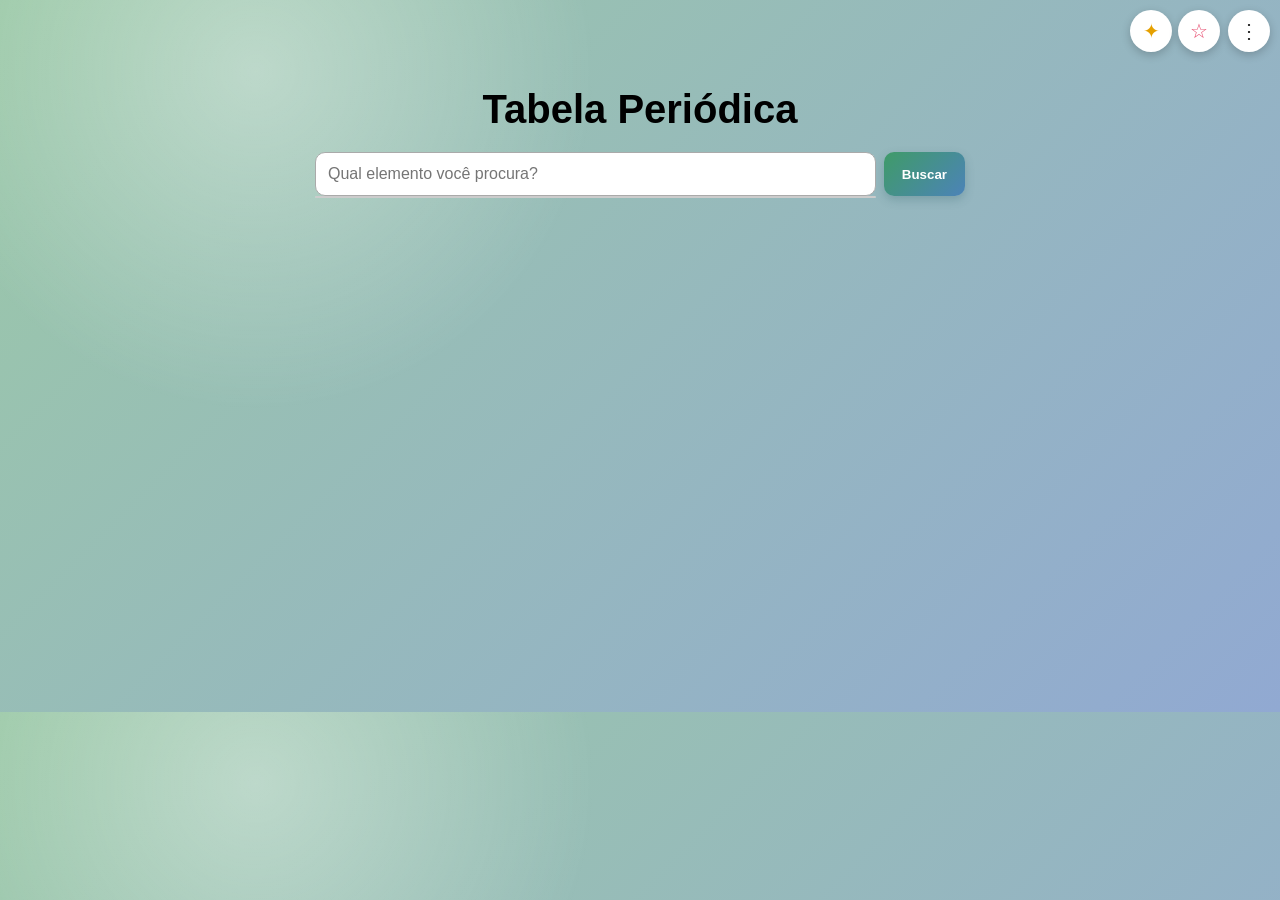
<file: index.html>
<!DOCTYPE html>
<html lang="pt-BR">

<head>
  <meta charset="UTF-8" />
  <meta name="viewport" content="width=device-width, initial-scale=1.0" />

  <title>Tabela Periódica</title>

  <link rel="stylesheet" href="style.css" />
</head>

<body>

  <!-- ESTRELAS DO MODO ESCURO -->
  <div class="estrelas"></div>

  <!-- TÍTULO -->
  <h1>Tabela Periódica</h1>

  <div class="linha"></div>

  <!-- PESQUISA E VISUALIZAÇÃO -->
  <div class="busca-resultado">

    <!-- ÁREA DE PESQUISA -->
    <div class="area-pesquisa">

      <div class="input-wrapper">

        <input
          type="text"
          id="busca"
          placeholder="Qual elemento você procura?"
          autocomplete="off"
        />

        <div
          id="sugestoes"
          class="sugestoes">
        </div>

      </div>

      <button onclick="buscarElemento()">
        Buscar
      </button>

    </div>

    <!-- VISUALIZAÇÃO DO ELEMENTO -->
    <div class="visualizacao-elemento">

      <!-- INFORMAÇÕES PRINCIPAIS À ESQUERDA -->
      <div id="resultado"></div>

      <!-- MODELO DO ÁTOMO -->
      <div id="atomo"></div>

    </div>

  </div>

  <!-- MENU DE CONFIGURAÇÕES -->
  <div class="menu-container">

    <button id="menu-btn">
      ⋮
    </button>

    <div id="menu" class="hidden">

      <label class="dark-toggle">

        <span class="toggle-text">
          Modo escuro
        </span>

        <input
          type="checkbox"
          id="darkToggle"
        />

        <span class="toggle-slider">

          <span class="toggle-circle">

            <span class="sol">☀️</span>
            <span class="lua">🌙</span>

          </span>

        </span>

      </label>

    </div>

  </div>

  <!-- BOTÕES SUPERIORES -->
  <div class="botoes-superiores">

    <!-- CURIOSIDADES -->
    <button
      id="curiosidade-btn"
      class="botao-superior"
      aria-label="Curiosidade química"
      title="Curiosidade química"
    >

      <span class="icone-curiosidade">
        ✦
      </span>

    </button>

    <!-- FAVORITOS -->
    <button
      id="favoritos-btn"
      class="botao-superior"
      aria-label="Favoritos"
      title="Favoritos"
    >

      <span class="icone-favoritos">
        ☆
      </span>

    </button>

  </div>

  <!-- PAINEL DE CURIOSIDADES -->
  <div
    id="painel-curiosidade"
    class="painel-superior hidden"
  >

    <h3>✨ Curiosidade química</h3>

    <p id="texto-curiosidade"></p>

    <button id="outra-curiosidade">
      Outra curiosidade
    </button>

  </div>

  <!-- PAINEL DE FAVORITOS -->
  <div
    id="painel-favoritos"
    class="painel-superior hidden"
  >

    <h3>☆ Meus favoritos</h3>

    <p id="aviso-favoritos">
      Pesquise um elemento e salve-o nos favoritos.
    </p>

    <button
      id="salvar-atual"
      class="salvar-atual"
    >
      ☆ Salvar elemento atual
    </button>

    <div id="lista-favoritos"></div>

  </div>

  <!-- ================================================= -->
  <!-- JANELA DE MAIS DETALHES -->
  <!-- ================================================= -->

  <div
    id="modal-detalhes"
    class="detalhes-modal hidden"
  >

    <div class="detalhes-conteudo">

      <!-- BOTÃO FECHAR -->
      <button
        id="fechar-detalhes"
        class="fechar-detalhes"
        aria-label="Fechar detalhes"
        title="Fechar"
      >
        ✕
      </button>

      <!-- NOME DO ELEMENTO -->
      <h2 id="detalhe-nome">
        Elemento
      </h2>

      <!-- SÍMBOLO QUÍMICO -->
      <div
        class="detalhe-simbolo"
        id="detalhe-simbolo"
      >
        --
      </div>

      <!-- INFORMAÇÕES PRINCIPAIS -->
      <div class="detalhes-grade">

        <div class="detalhe-card">

          <span>
            Número atômico
          </span>

          <strong id="detalhe-numero">
            --
          </strong>

        </div>

        <div class="detalhe-card">

          <span>
            Massa atômica
          </span>

          <strong id="detalhe-massa">
            --
          </strong>

        </div>

        <div class="detalhe-card">

          <span>
            Prótons
          </span>

          <strong id="detalhe-protons">
            --
          </strong>

        </div>

        <div class="detalhe-card">

          <span>
             Classificação
            </span>

           <strong id="detalhe-eletrons">
              --
            </strong>

        </div>

      </div>

      <!-- ESPAÇO PARA FUTURAS INFORMAÇÕES -->
      <div class="detalhes-futuro">

        <h3>
          Outras informações
        </h3>

        <p>
          Novas informações químicas serão adicionadas aqui.
        </p>

      </div>

    </div>

  </div>

  <!-- JAVASCRIPT -->
  <script src="dados-elementos.js"></script>
  <script src="script.js"></script>

</body>
</html>
</file>
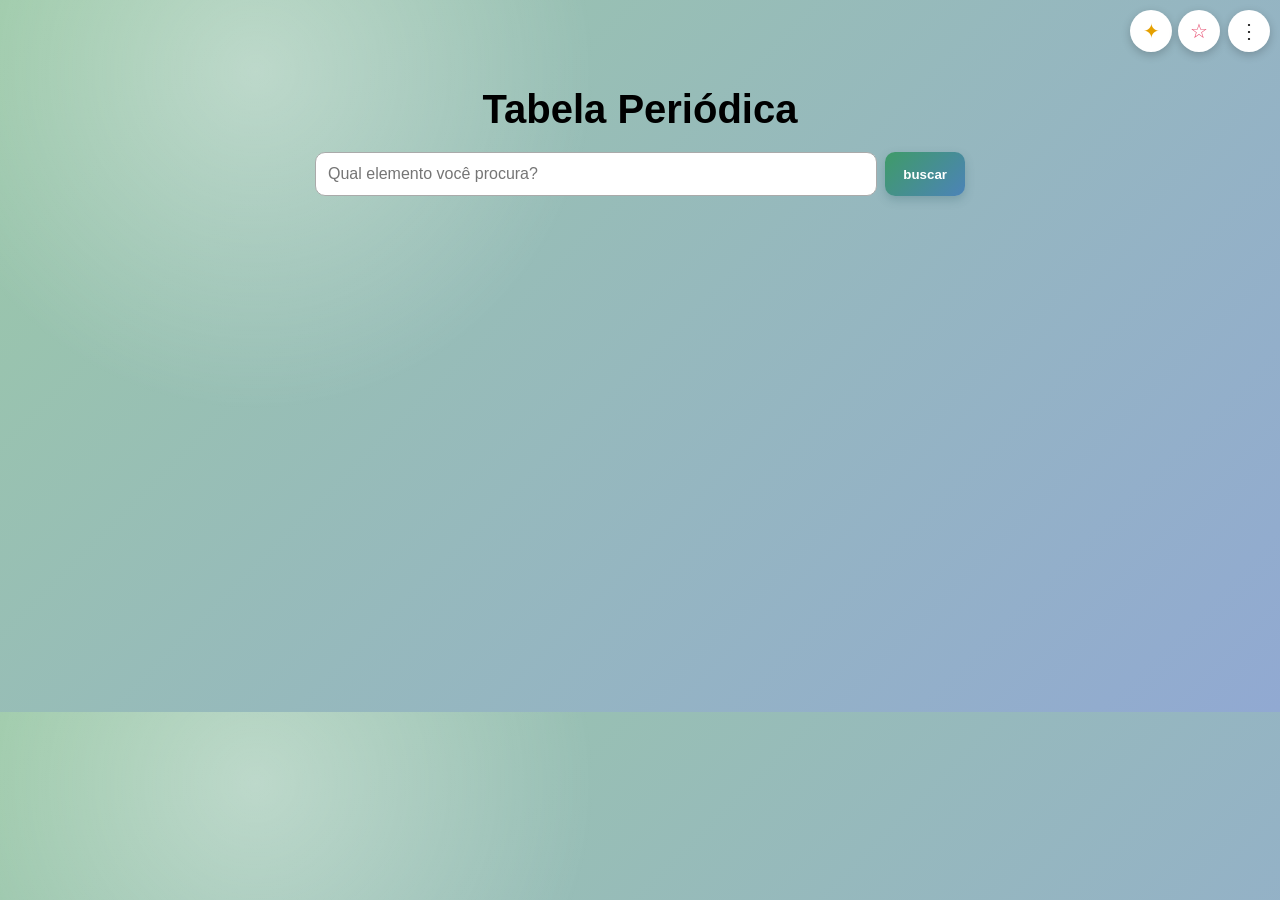
<file: Tabela Periódica/index.html>
<!DOCTYPE html>
<html lang="pt-BR">
<head>
  <meta charset="UTF-8" />
  <title>Tabela Peiódica</title>
  <link rel="stylesheet" href="style.css"/>
</head>
<body>

<div class="estrelas"></div>
  <h1>Tabela Periódica</h1>

<div class="linha"></div>

  <div class="busca-resultado">

  <div class="area-pesquisa">

    <div class="input-wrapper">
      <input
        type="text"
        id="busca"
        placeholder="Qual elemento você procura?"
      >

      <div id="sugestoes" class="sugestoes"></div>
    </div>

    <button onclick="buscarElemento()">buscar</button>

  </div>

  <div id="resultado"></div>

</div>


<div class="menu-container">
  <button id="menu-btn">⋮</button>

  <div id="menu" class="hidden">
    <label class="dark-toggle">

      <span class="toggle-text">
        Modo escuro
      </span>

      <input type="checkbox" id="darkToggle">

      <span class="toggle-slider">
        <span class="toggle-circle">
          <span class="sol">☀️</span>
          <span class="lua">🌙</span>
        </span>
      </span>

    </label>
  </div>
</div>


<!-- NOVOS BOTÕES -->
<div class="botoes-superiores">

  <button
    id="curiosidade-btn"
    class="botao-superior"
    aria-label="Curiosidade química"
    title="Curiosidade química"
  >
    <span class="icone-curiosidade">✦</span>
  </button>

  <button
    id="favoritos-btn"
    class="botao-superior"
    aria-label="Favoritos"
    title="Favoritos"
  >
    <span class="icone-favoritos">☆</span>
  </button>

</div>


<!-- PAINEL DE CURIOSIDADES -->
<div id="painel-curiosidade" class="painel-superior hidden">

  <h3>✨ Curiosidade química</h3>

  <p id="texto-curiosidade"></p>

  <button id="outra-curiosidade">
    Outra curiosidade
  </button>

</div>


<!-- PAINEL DE FAVORITOS -->
<div id="painel-favoritos" class="painel-superior hidden">

  <h3>☆ Meus favoritos</h3>

  <p id="aviso-favoritos">
    Pesquise um elemento e salve-o nos favoritos.
  </p>

  <button id="salvar-atual" class="salvar-atual">
    ☆ Salvar elemento atual
  </button>

  <div id="lista-favoritos"></div>

</div>


<div id="atomo"></div>

<script src="script.js"></script>

</body>
</html>
</file>
<file: style.css>
body {
  transition: background 0.5s ease, color 0.5s ease;
  font-family: arial;
  text-align: center;

  background:
    radial-gradient(
      circle at 20% 10%,
      rgba(255, 255, 255, 0.35),
      transparent 28%
    ),
    linear-gradient(
      135deg,
      #9bc9a7,
      #91a9d2
    );
}



input {
  padding: 10px;
  width: 200px;
}

button {
  padding: 10px;
  cursor: pointer;
}

/* 3 pontos */
.menu-container {
  position: fixed;
  top: 10px;
  right: 10px;
}

#menu-btn {
  font-size: 20px;

  width: 42px;
  height: 42px;

  padding: 0;

  border: none;
  border-radius: 50%;

  cursor: pointer;

  background: white;

  color: #333;

  box-shadow:
    0 3px 10px rgba(0, 0, 0, 0.2);

  transition:
    transform 0.3s ease,
    background 0.3s ease,
    color 0.3s ease,
    box-shadow 0.3s ease;
}


/* passar o mouse */

#menu-btn:hover {
  transform: rotate(90deg) scale(1.08);

  box-shadow:
    0 5px 15px rgba(0, 0, 0, 0.3);
}


/* clicar */

#menu-btn:active {
  transform: rotate(180deg) scale(0.92);
}


/* modo escuro */

.dark-mode #menu-btn {
  background: #1e1e1e;

  color: white;

  box-shadow:
    0 3px 12px rgba(0, 0, 0, 0.6);
}


/* hover no modo escuro */

.dark-mode #menu-btn:hover {
  background: #292929;

  box-shadow:
    0 0 15px rgba(100, 180, 255, 0.35);
}


/* menu */
#menu {
  position: absolute;

  top: 48px;
  right: 0;

  background: white;

  padding: 12px;

  border-radius: 15px;

  box-shadow:
    0 5px 20px rgba(0, 0, 0, 0.2);

  transform-origin: top right;

  animation: abrirMenu 0.25s ease;
}


@keyframes abrirMenu {

  from {
    opacity: 0;

    transform:
      scale(0.8)
      translateY(-10px);
  }

  to {
    opacity: 1;

    transform:
      scale(1)
      translateY(0);
  }

}


/* esconder menu */
.hidden {
  display: none;
}


/* =========================================================
   MODO ESCURO — FUNDO ESPACIAL
   ========================================================= */

.dark-mode {
  position: relative;

  background:
    radial-gradient(
      circle at 50% -10%,
      rgba(55, 105, 180, 0.35),
      transparent 35%
    ),
    radial-gradient(
      circle at 10% 35%,
      rgba(35, 100, 180, 0.16),
      transparent 30%
    ),
    radial-gradient(
      circle at 90% 70%,
      rgba(90, 45, 180, 0.13),
      transparent 32%
    ),
    radial-gradient(
      circle at 50% 50%,
      #111b2b 0%,
      #090f1a 45%,
      #050810 75%,
      #020307 100%
    );

  min-height: 100vh;

  color: white;

  overflow-x: hidden;
}


/* =========================================================
   NEBULOSAS
   ========================================================= */

.dark-mode::before {
  content: "";

  position: fixed;

  inset: -20%;

  pointer-events: none;

  z-index: -3;

  background:
    radial-gradient(
      ellipse at 20% 20%,
      rgba(0, 180, 255, 0.10),
      transparent 35%
    ),
    radial-gradient(
      ellipse at 80% 30%,
      rgba(120, 70, 255, 0.08),
      transparent 35%
    ),
    radial-gradient(
      ellipse at 50% 90%,
      rgba(0, 130, 255, 0.07),
      transparent 40%
    );

  filter: blur(45px);

  animation: nebulosaMover 18s ease-in-out infinite alternate;
}


@keyframes nebulosaMover {

  from {
    transform:
      scale(1)
      translate3d(-1%, -1%, 0);
  }

  to {
    transform:
      scale(1.08)
      translate3d(1%, 1%, 0);
  }

}


/* =========================================================
   RESULTADO NO MODO ESCURO
   ========================================================= */

.dark-mode #resultado {
  background: #1e1e1e;
}


/* =========================================================
   MENU
   ========================================================= */

.dark-mode #menu {
  background: #1e1e1e;
  color: white;
}

.dark-mode #menu label {
  color: white;
}

#menu input {
  margin-right: 8px;
}

.linha {
  align-items: center;
  justify-content: center;
  gap: 10px;
}

.busca-container {
  position: relative;
}

#busca {
  position: relative;
}

.input-wrapper {
  position: relative;
  display: inline-block;
}

.sugestoes {
  position: absolute;
  background: white;
  width: 100%;
  max-height: 150px;
  overflow-y: auto;
  border: 1px solid #ccc;
  border-radius: 5px;
  left: 0;
  top: 100%;
  z-index: 999;
}

.sugestoes:empty {
  display: none;
}

.sugestao-item {
  padding: 8px;
  cursor: pointer;
}

.sugestao-item:hover {
  background: #eee;
}


/* modo escuro */

.dark-mode .sugestoes {
  background: #1e1e1e;
  color: white;
  border: 1px solid #444;
}

.dark-mode .sugestao-item:hover {
  background: #333;
}

#atomo {
  position: relative;
  width: 400px;
  height: 400px;
  margin: 30px auto;

  top: -110px;

  animation: surgirAtomo 0.6s ease;
}


/* =========================================================
   NÚCLEO
   ========================================================= */

.nucleo {
  position: absolute;

  width: 40px;
  height: 40px;

  background: red;
  border-radius: 50%;

  top: 50%;
  left: 50%;

  transform: translate(-50%, -50%);

  display: flex;
  justify-content: center;
  align-items: center;

  color: white;
  font-weight: bold;
  font-size: 14px;

  box-shadow: 
    0 0 8px rgba(255, 0, 0, 0.7),
    0 0 16px rgba(255, 0, 0, 0.4);
}


/* =========================================================
   ÓRBITA
   ========================================================= */

.orbita {
  position: absolute;
  border: 2px solid gray;
  border-radius: 50%;

  top: 50%;
  left: 50%;

  transform: translate(-50%, -50%);
}


/* tamanhos */

.orbita1 {
  width: 120px;
  height: 120px;
}

.orbita2 {
  width: 200px;
  height: 200px;
}


/* =========================================================
   ELÉTRON
   ========================================================= */

.eletron {
  width: 12px;
  height: 12px;
  background: cyan;
  border-radius: 50%;

  position: absolute;

  box-shadow: 
    0 0 6px rgba(0, 255, 255, 0.7),
    0 0 12px rgba(0, 255, 255, 0.3);
}


.orbita {
  animation-name: girar;
  animation-timing-function: linear;
  animation-iteration-count: infinite;
}


@keyframes girar {

  from {
    transform:
      translate(-50%, -50%)
      rotate(0deg);
  }

  to {
    transform:
      translate(-50%, -50%)
      rotate(360deg);
  }

}


@keyframes surgirAtomo {

  from {
    transform: scale(0);
    opacity: 0;
  }

  to {
    transform: scale(1);
    opacity: 1;
  }

}


/* =========================================================
   ESTRELAS
   ========================================================= */

.estrelas {
  position: fixed;

  top: 0;
  left: 0;

  width: 100%;
  height: 100%;

  pointer-events: none;

  opacity: 0;

  z-index: -1;

  transition: opacity 0.8s ease;

  background-image:
    radial-gradient(2px 2px at 20px 30px, white, transparent),
    radial-gradient(1px 1px at 40px 70px, white, transparent),
    radial-gradient(2px 2px at 90px 40px, white, transparent),
    radial-gradient(1px 1px at 130px 80px, white, transparent),
    radial-gradient(2px 2px at 160px 30px, white, transparent),
    radial-gradient(1px 1px at 200px 120px, white, transparent),
    radial-gradient(2px 2px at 250px 50px, white, transparent),
    radial-gradient(1px 1px at 300px 150px, white, transparent),
    radial-gradient(2px 2px at 350px 90px, white, transparent),
    radial-gradient(1px 1px at 420px 40px, white, transparent),
    radial-gradient(2px 2px at 470px 170px, white, transparent),
    radial-gradient(1px 1px at 520px 100px, white, transparent);

  background-repeat: repeat;

  background-size: 550px 220px;

  animation:
    estrelasMover 80s linear infinite,
    piscarEstrelas 5s ease-in-out infinite alternate;
}


/* =========================================================
   ESTRELAS NO MODO ESCURO
   ========================================================= */

.dark-mode .estrelas {
  opacity: 0.55;
}


/* =========================================================
   BRILHO DAS ESTRELAS
   ========================================================= */

@keyframes piscarEstrelas {

  0% {
    opacity: 0.25;
  }

  25% {
    opacity: 0.55;
  }

  50% {
    opacity: 0.35;
  }

  75% {
    opacity: 0.75;
  }

  100% {
    opacity: 0.4;
  }

}


/* =========================================================
   MOVIMENTO LENTO DAS ESTRELAS
   ========================================================= */

@keyframes estrelasMover {

  from {
    background-position:
      0 0;
  }

  to {
    background-position:
      550px 220px;
  }

}


/* =========================================================
   ÁREA DA PESQUISA
   ========================================================= */

.area-pesquisa {
  display: flex;

  align-items: center;

  justify-content: center;

  gap: 10px;

  position: relative;
}


/* =========================================================
   RESULTADO
   ========================================================= */

#resultado {
  width: 260px;

  min-height: 120px;

  padding: 20px;

  box-sizing: border-box;

  background: white;

  border-radius: 10px;

  text-align: center;

  box-shadow:
    0 4px 15px rgba(0, 0, 0, 0.15);

  visibility: hidden;

  opacity: 0;

  transform: translateX(-10px);

  transition:
    opacity 0.3s ease,
    transform 0.3s ease;

  position: relative;
  top: 90px;
  left: 80px;
}


/* Quando tiver resultado */

#resultado:not(:empty) {
  visibility: visible;

  opacity: 1;

  transform: translateX(0);
}


/* =========================================================
   TÍTULO DO ELEMENTO
   ========================================================= */

#resultado h2 {
  margin-top: 0;

  margin-bottom: 15px;

  color: #333;
}


/* =========================================================
   TEXTOS
   ========================================================= */

#resultado p {
  margin: 7px 0;

  color: #444;
}


/* =========================================================
   MODO ESCURO — RESULTADO
   ========================================================= */

.dark-mode #resultado {
  background: #1e1e1e;

  color: white;

  box-shadow:
    0 4px 20px rgba(0, 0, 0, 0.5);
}


.dark-mode #resultado h2 {
  color: white;
}


.dark-mode #resultado p {
  color: #ddd;
}


/* =========================================================
   BOTÃO DE MODO ESCURO
   ========================================================= */

/* =========================================================
   CONTROLE DO MODO ESCURO
   ========================================================= */

.dark-toggle {
  display: flex;
  align-items: center;
  justify-content: space-between;
  gap: 15px;

  min-width: 180px;

  cursor: pointer;
  user-select: none;
}


/* texto */

.toggle-text {
  font-size: 14px;
  font-weight: 600;

  color: #333;

  transition: color 0.4s ease;
}


/* esconder checkbox original */

.dark-toggle input {
  position: absolute;

  opacity: 0;

  pointer-events: none;
}


/* =========================================================
   INTERRUPTOR
   ========================================================= */

.toggle-slider {
  position: relative;

  width: 58px;
  height: 30px;

  flex-shrink: 0;

  border-radius: 30px;

  background: linear-gradient(
    135deg,
    #87ceeb,
    #5dade2
  );

  box-shadow:
    inset 0 2px 5px rgba(0, 0, 0, 0.2);

  transition:
    background 0.5s ease,
    box-shadow 0.5s ease,
    transform 0.2s ease;
}


/* =========================================================
   BOLINHA
   ========================================================= */

.toggle-circle {
  position: absolute;

  width: 24px;
  height: 24px;

  top: 3px;
  left: 3px;

  border-radius: 50%;

  background: white;

  display: flex;

  align-items: center;
  justify-content: center;

  box-shadow:
    0 2px 5px rgba(0, 0, 0, 0.3);

  overflow: hidden;

  transition:
    transform 0.45s cubic-bezier(
      0.68,
      -0.55,
      0.27,
      1.55
    );
}


/* =========================================================
   ÍCONES
   ========================================================= */

.sol,
.lua {
  position: absolute;

  width: 100%;
  height: 100%;

  display: flex;

  align-items: center;
  justify-content: center;

  font-size: 13px;

  line-height: 1;

  transition:
    opacity 0.3s ease,
    transform 0.4s ease;
}


/* sol inicialmente */

.sol {
  opacity: 1;

  transform:
    rotate(0deg)
    scale(1);
}


/* lua inicialmente escondida */

.lua {
  opacity: 0;

  transform:
    rotate(-90deg)
    scale(0.5);
}


/* =========================================================
   MODO ESCURO
   ========================================================= */

.dark-toggle input:checked + .toggle-slider {
  background: linear-gradient(
    135deg,
    #1b2735,
    #090a0f
  );

  box-shadow:
    inset 0 2px 6px rgba(0, 0, 0, 0.6),
    0 0 8px rgba(100, 180, 255, 0.3);
}


/* mover bolinha */

.dark-toggle input:checked
+ .toggle-slider
+ .toggle-circle {
  transform: translateX(28px);
}


/* =========================================================
   CORREÇÃO IMPORTANTE
   ========================================================= */

/* Como a bolinha está DENTRO do slider,
   usamos este seletor: */

.dark-toggle input:checked
+ .toggle-slider
.toggle-circle {

  transform: translateX(28px);
}


/* esconder sol */

.dark-toggle input:checked
+ .toggle-slider
.toggle-circle
.sol {

  opacity: 0;

  transform:
    rotate(90deg)
    scale(0.5);
}


/* mostrar lua */

.dark-toggle input:checked
+ .toggle-slider
.toggle-circle
.lua {

  opacity: 1;

  transform:
    rotate(0deg)
    scale(1);
}


/* =========================================================
   TEXTO NO MODO ESCURO
   ========================================================= */

.dark-mode .toggle-text {
  color: white;
}


/* =========================================================
   HOVER
   ========================================================= */

.dark-toggle:hover .toggle-slider {
  transform: scale(1.05);

  box-shadow:
    0 0 12px rgba(100, 180, 255, 0.35);
}


/* =========================================================
   CLIQUE
   ========================================================= */

.dark-toggle:active .toggle-slider {
  transform: scale(0.95);
}

/* =========================================================
   BOTÃO BUSCAR — VISUAL MODERNO
   ========================================================= */

.area-pesquisa button {
  border: none;
  border-radius: 10px;

  padding: 10px 18px;

  color: white;
  font-weight: bold;

  background: linear-gradient(
    135deg,
    #3f9b68,
    #4c83b8
  );

  box-shadow:
    0 4px 10px rgba(40, 90, 100, 0.25);

  transition:
    transform 0.2s ease,
    box-shadow 0.2s ease,
    background 0.3s ease;
}


/* passar o mouse */

.area-pesquisa button:hover {
  transform: translateY(-2px);

  background: linear-gradient(
    135deg,
    #48aa73,
    #5794ca
  );

  box-shadow:
    0 7px 16px rgba(40, 90, 100, 0.32);
}


/* clicar */

.area-pesquisa button:active {
  transform: translateY(1px) scale(0.96);

  box-shadow:
    0 2px 6px rgba(40, 90, 100, 0.25);
}



/* =========================================================
   BOTÕES REDONDOS AO LADO DOS TRÊS PONTINHOS
   ========================================================= */

.botoes-extras {
  position: fixed;
  top: 10px;
  right: 62px;

  display: flex;
  flex-direction: row;
  align-items: center;
  gap: 8px;

  z-index: 1000;
}

.botao-extra {
  width: 42px;
  height: 42px;
  min-width: 42px;
  min-height: 42px;

  padding: 0;

  display: flex;
  align-items: center;
  justify-content: center;

  border: none;
  border-radius: 50%;

  background: white;
  color: #333;

  font-size: 20px;
  cursor: pointer;

  box-shadow:
    0 3px 10px rgba(0, 0, 0, 0.2);

  transition:
    transform 0.3s ease,
    background 0.3s ease,
    color 0.3s ease,
    box-shadow 0.3s ease;
}

.botao-extra:hover {
  transform: rotate(8deg) scale(1.08);

  box-shadow:
    0 5px 15px rgba(0, 0, 0, 0.3);
}

.botao-extra:active {
  transform: scale(0.92);
}

/* Curiosidade química */
#curiosidade-btn {
  color: #e5a000;
}

#curiosidade-btn:hover {
  background: #fff7dc;

  box-shadow:
    0 0 15px rgba(255, 193, 7, 0.4);
}

/* Favoritos */
#favoritos-btn {
  color: #e74c6f;
}

#favoritos-btn:hover {
  background: #fff0f3;

  box-shadow:
    0 0 15px rgba(231, 76, 111, 0.4);
}

/* Modo escuro */
.dark-mode .botao-extra {
  background: #1e1e1e;
  box-shadow:
    0 3px 12px rgba(0, 0, 0, 0.6);
}

.dark-mode #curiosidade-btn {
  color: #ffd166;
}

.dark-mode #favoritos-btn {
  color: #ff7795;
}


/* =========================================================
   BOTÕES SUPERIORES — CURIOSIDADES E FAVORITOS
   ========================================================= */

.botoes-superiores {
  position: fixed;
  top: 10px;
  right: 62px;

  display: flex;
  align-items: center;
  gap: 8px;

  z-index: 1000;
}

.botao-superior {
  width: 42px;
  height: 42px;
  min-width: 42px;
  min-height: 42px;

  padding: 0;

  display: flex;
  align-items: center;
  justify-content: center;

  border: none;
  border-radius: 50%;

  background: white;
  color: #333;

  font-size: 20px;
  cursor: pointer;

  box-shadow: 0 3px 10px rgba(0, 0, 0, 0.2);

  transition:
    transform 0.3s ease,
    background 0.3s ease,
    box-shadow 0.3s ease;
}

.botao-superior:hover {
  transform: scale(1.08);
  box-shadow: 0 5px 15px rgba(0, 0, 0, 0.3);
}

.botao-superior:active {
  transform: scale(0.92);
}

/* Cores dos botões */

#curiosidade-btn {
  color: #e5a000;
}

#curiosidade-btn:hover {
  background: #fff7dc;
}

#favoritos-btn {
  color: #e74c6f;
}

#favoritos-btn:hover {
  background: #fff0f3;
}

/* Modo escuro */

.dark-mode .botao-superior {
  background: #1e1e1e;
  box-shadow: 0 3px 12px rgba(0, 0, 0, 0.6);
}

.dark-mode #curiosidade-btn {
  color: #ffd166;
}

.dark-mode #favoritos-btn {
  color: #ff7795;
}

/* Celulares */

@media (max-width: 480px) {
  .botoes-superiores {
    right: 58px;
    gap: 5px;
  }

  .botao-superior {
    width: 38px;
    height: 38px;
    min-width: 38px;
    min-height: 38px;
    font-size: 18px;
  }
}

.painel-superior {
  position: fixed;
  top: 65px;
  right: 10px;
  width: min(320px, calc(100vw - 40px));
  max-height: 70vh;
  overflow-y: auto;
  box-sizing: border-box;
  padding: 18px;
  border-radius: 15px;
  background: white;
  color: #333;
  box-shadow: 0 5px 20px rgba(0, 0, 0, 0.2);
  z-index: 1001;
  text-align: left;
}

.painel-superior h3 {
  margin-top: 0;
}

.painel-superior button {
  margin-top: 8px;
  border: none;
  border-radius: 8px;
  padding: 9px 12px;
  cursor: pointer;
}

.dark-mode .painel-superior {
  background: #1e1e1e;
  color: white;
}

.favorito-item {
  display: flex;
  align-items: center;
  justify-content: space-between;
  gap: 8px;
  margin-top: 8px;
}

.favorito-item button:first-child {
  flex: 1;
  text-align: left;
}


/* ==========================================
   ADAPTAÇÃO PARA CELULARES E TABLETS
   ========================================== */

/* Evita que elementos ultrapassem a tela */
* {
  box-sizing: border-box;
}

html {
  width: 100%;
  overflow-x: clip;
}

body {
  width: 100%;
  min-width: 0;
  margin: 0;
  padding: 75px 16px 20px;
  overflow-x: clip;
}

/* Título */
h1 {
  font-size: clamp(1.7rem, 6vw, 2.5rem);
  margin: 12px 0 20px;
  overflow-wrap: anywhere;
}

/* Pesquisa */
.busca-resultado {
  width: 100%;
  max-width: 650px;
  margin: 0 auto;
}

.area-pesquisa {
  width: 100%;
  gap: 8px;
}

.input-wrapper {
  flex: 1;
  min-width: 0;
}

#busca {
  width: 100%;
  min-width: 0;
  padding: 12px;
  font-size: 16px;
  border: 1px solid #aaa;
  border-radius: 10px;
}

.area-pesquisa button {
  flex-shrink: 0;
  min-height: 44px;
}

/* Sugestões */
.sugestoes {
  box-sizing: border-box;
  text-align: left;
  max-height: 220px;
}

.sugestao-item {
  padding: 12px;
}

/* Resultado: remove o posicionamento que causa
   desalinhamento em telas estreitas */
#resultado {
  position: static;
  width: 100%;
  max-width: 360px;
  min-height: 0;
  margin: 20px auto;
  padding: 18px;
  overflow-wrap: anywhere;
}

/* Átomo */
#atomo {
  width: min(100%, 400px);
  height: auto;
  aspect-ratio: 1;
  margin: 20px auto;
  top: 0;
}

/* Botões superiores */
.botoes-superiores {
  top: 10px;
  right: 60px;
  gap: 6px;
}

.botao-superior,
#menu-btn {
  width: 42px;
  height: 42px;
  min-width: 42px;
  min-height: 42px;
}

/* Painéis de curiosidades e favoritos */
.painel-superior {
  top: 62px;
  right: 8px;
  width: min(340px, calc(100vw - 16px));
  max-height: calc(100dvh - 80px);
  padding: 16px;
  overflow-y: auto;
  overscroll-behavior: contain;
}

.painel-superior button {
  min-height: 42px;
}

/* Menu */
#menu {
  max-width: calc(100vw - 20px);
}

/* ==========================================
   CELULARES
   ========================================== */

@media (max-width: 480px) {
  body {
    padding: 68px 12px 16px;
  }

  h1 {
    font-size: 1.7rem;
    margin-top: 18px;
  }

  .area-pesquisa {
    gap: 6px;
  }

  #busca {
    padding: 11px 9px;
  }

  .area-pesquisa button {
    padding: 10px 12px;
    font-size: 14px;
  }

  #resultado {
    max-width: 100%;
  }

  #atomo {
    width: min(100%, 340px);
  }

  .botoes-superiores {
    right: 58px;
    gap: 4px;
  }

  .botao-superior,
  #menu-btn {
    width: 38px;
    height: 38px;
    min-width: 38px;
    min-height: 38px;
  }

  .painel-superior {
    font-size: 15px;
  }

  .favorito-item {
    align-items: stretch;
  }

  .favorito-item button {
    min-height: 42px;
  }
}

/* Celulares muito estreitos */
@media (max-width: 350px) {
  body {
    padding-right: 8px;
    padding-left: 8px;
  }

  h1 {
    font-size: 1.45rem;
  }

  .botoes-superiores {
    right: 54px;
    gap: 2px;
  }

  .botao-superior,
  #menu-btn {
    width: 34px;
    height: 34px;
    min-width: 34px;
    min-height: 34px;
  }

  .area-pesquisa button {
    padding: 10px 8px;
  }
}

/* Respeita a preferência por menos animações */
@media (prefers-reduced-motion: reduce) {
  *,
  *::before,
  *::after {
    animation-duration: 0.01ms !important;
    animation-iteration-count: 1 !important;
    scroll-behavior: auto !important;
    transition-duration: 0.01ms !important;
  }
}


/* =====================================================
   BOTÃO MAIS DETALHES
   ===================================================== */

#mais-detalhes {

  margin-top: 15px;

  padding: 11px 18px;

  border: none;
  border-radius: 10px;

  background: linear-gradient(
    135deg,
    #3f9b68,
    #4c83b8
  );

  color: white;

  font-weight: bold;

  cursor: pointer;

  transition: 0.3s ease;

}

#mais-detalhes:hover {

  transform: translateY(-3px);

  box-shadow:
    0 5px 15px rgba(0, 0, 0, 0.2);

}


/* =====================================================
   FUNDO DA JANELA
   ===================================================== */

.detalhes-modal {

  position: fixed;

  inset: 0;

  z-index: 2000;

  display: flex;

  align-items: center;
  justify-content: center;

  padding: 20px;

  background: rgba(0, 0, 0, 0.65);

  backdrop-filter: blur(7px);

  animation: aparecerModal 0.3s ease;

}


/* =====================================================
   CONTEÚDO DA JANELA
   ===================================================== */

.detalhes-conteudo {

  position: relative;

  width: 100%;

  max-width: 750px;

  max-height: 85vh;

  overflow-y: auto;

  padding: 35px;

  border-radius: 22px;

  background: white;

  color: #333;

  box-shadow:
    0 15px 50px rgba(0, 0, 0, 0.3);

  animation: surgirDetalhes 0.35s ease;

}


/* =====================================================
   BOTÃO FECHAR
   ===================================================== */

.fechar-detalhes {

  position: absolute;

  top: 15px;
  right: 15px;

  width: 38px;
  height: 38px;

  border: none;

  border-radius: 50%;

  background: #eeeeee;

  color: #333;

  font-size: 18px;

  cursor: pointer;

  transition: 0.3s;

}

.fechar-detalhes:hover {

  background: #e74c3c;

  color: white;

  transform: rotate(90deg);

}


/* =====================================================
   NOME DO ELEMENTO
   ===================================================== */

#detalhe-nome {

  margin-top: 5px;

  margin-bottom: 15px;

  font-size: 28px;

}


/* =====================================================
   SÍMBOLO
   ===================================================== */

.detalhe-simbolo {

  width: 100px;
  height: 100px;

  margin: 15px auto 30px;

  display: flex;

  align-items: center;
  justify-content: center;

  border-radius: 20px;

  background: linear-gradient(
    135deg,
    #3f9b68,
    #4c83b8
  );

  color: white;

  font-size: 42px;

  font-weight: bold;

  box-shadow:
    0 5px 20px rgba(63, 155, 104, 0.3);

}


/* =====================================================
   GRADE DE INFORMAÇÕES
   ===================================================== */

.detalhes-grade {

  display: grid;

  grid-template-columns:
    repeat(2, minmax(0, 1fr));

  gap: 15px;

}


/* =====================================================
   CARTÕES
   ===================================================== */

.detalhe-card {

  display: flex;

  flex-direction: column;

  gap: 10px;

  padding: 20px;

  border-radius: 14px;

  background: #f1f4f8;

  text-align: left;

  transition: 0.3s ease;

}

.detalhe-card:hover {

  transform: translateY(-3px);

  box-shadow:
    0 5px 15px rgba(0, 0, 0, 0.08);

}

.detalhe-card span {

  font-size: 14px;

  color: #777;

}

.detalhe-card strong {

  font-size: 23px;

  color: #333;

}


/* =====================================================
   ESPAÇO PARA FUTURAS INFORMAÇÕES
   ===================================================== */

.detalhes-futuro {

  margin-top: 30px;

  padding: 22px;

  border-radius: 15px;

  background: #f1f4f8;

  text-align: left;

  min-height: 130px;

}

.detalhes-futuro h3 {

  margin-top: 0;

  color: #3f9b68;

}


/* =====================================================
   ANIMAÇÕES
   ===================================================== */

@keyframes aparecerModal {

  from {
    opacity: 0;
  }

  to {
    opacity: 1;
  }

}

@keyframes surgirDetalhes {

  from {

    opacity: 0;

    transform: scale(0.9) translateY(20px);

  }

  to {

    opacity: 1;

    transform: scale(1) translateY(0);

  }

}


/* =====================================================
   MODO ESCURO
   ===================================================== */

.dark-mode .detalhes-conteudo {

  background: #151d2b;

  color: white;

}

.dark-mode .detalhe-card,
.dark-mode .detalhes-futuro {

  background: #222e40;

}

.dark-mode .detalhe-card span {

  color: #b8c3d4;

}

.dark-mode .detalhe-card strong {

  color: white;

}

.dark-mode .detalhes-futuro h3 {

  color: #79c99a;

}

.dark-mode .fechar-detalhes {

  background: #303c50;

  color: white;

}


/* =====================================================
   CELULARES
   ===================================================== */

@media (max-width: 600px) {

  .detalhes-modal {

    padding: 10px;

  }

  .detalhes-conteudo {

    padding: 25px 16px;

    max-height: 90vh;

  }

  #detalhe-nome {

    font-size: 23px;

    padding-right: 35px;

  }

  .detalhes-grade {

    grid-template-columns: 1fr;

    gap: 10px;

  }

  .detalhe-card {

    padding: 15px;

  }

  .detalhe-simbolo {

    width: 85px;
    height: 85px;

    font-size: 35px;

  }

}

/* CORREÇÃO DA JANELA DE DETALHES */

.detalhes-modal.hidden {
  display: none !important;
}

.detalhes-modal:not(.hidden) {
  display: flex;
}

/* =========================================
   AJUSTE DA CAIXA DE INFORMAÇÕES
   ========================================= */

#resultado {
  position: relative;

  left: -450px;

  top: 55px;
}


/* =========================================
   AJUSTE DA POSIÇÃO DO ÁTOMO
   ========================================= */

#atomo {
  position: relative;

  top: -170px;
}


/* ==========================================
   INFORMAÇÕES COMPLEMENTARES
   ========================================== */

.detalhes-futuro {
  margin-top: 30px;
  padding: 25px;

  border-radius: 16px;

  background: #f1f4f8;

  text-align: left;
}

.detalhes-futuro h3 {
  font-size: 21px;
  margin-bottom: 22px;
}

.detalhes-futuro h4 {
  font-size: 17px;
  margin-top: 25px;
  margin-bottom: 12px;
  color: #398b67;
}

.detalhes-futuro ul {
  padding-left: 25px;
  margin: 12px 0 20px;
}

.detalhes-futuro li {
  padding: 9px 0;
  line-height: 1.6;
  border-bottom: 1px solid rgba(120, 120, 120, 0.15);
}

.detalhes-futuro p {
  line-height: 1.7;
  color: #555;
}

/* MODO ESCURO */

.dark-mode .detalhes-futuro {
  background: #222e40;
  color: white;
}

.dark-mode .detalhes-futuro h4 {
  color: #79c99a;
}

.dark-mode .detalhes-futuro p {
  color: #d0d8e5;
}

.dark-mode .detalhes-futuro li {
  border-bottom-color: rgba(255, 255, 255, 0.12);
}

/* CELULARES */

@media (max-width: 600px) {
  .detalhes-futuro {
    padding: 18px;
  }

  .detalhes-futuro h3 {
    font-size: 19px;
  }

  .detalhes-futuro li {
    font-size: 14px;
  }
}
</file>
<file: Tabela Periódica/style.css>
body {
  transition: background 0.5s ease, color 0.5s ease;
  font-family: arial;
  text-align: center;

  background:
    radial-gradient(
      circle at 20% 10%,
      rgba(255, 255, 255, 0.35),
      transparent 28%
    ),
    linear-gradient(
      135deg,
      #9bc9a7,
      #91a9d2
    );
}



input {
  padding: 10px;
  width: 200px;
}

button {
  padding: 10px;
  cursor: pointer;
}

/* 3 pontos */
.menu-container {
  position: fixed;
  top: 10px;
  right: 10px;
}

#menu-btn {
  font-size: 20px;

  width: 42px;
  height: 42px;

  padding: 0;

  border: none;
  border-radius: 50%;

  cursor: pointer;

  background: white;

  color: #333;

  box-shadow:
    0 3px 10px rgba(0, 0, 0, 0.2);

  transition:
    transform 0.3s ease,
    background 0.3s ease,
    color 0.3s ease,
    box-shadow 0.3s ease;
}


/* passar o mouse */

#menu-btn:hover {
  transform: rotate(90deg) scale(1.08);

  box-shadow:
    0 5px 15px rgba(0, 0, 0, 0.3);
}


/* clicar */

#menu-btn:active {
  transform: rotate(180deg) scale(0.92);
}


/* modo escuro */

.dark-mode #menu-btn {
  background: #1e1e1e;

  color: white;

  box-shadow:
    0 3px 12px rgba(0, 0, 0, 0.6);
}


/* hover no modo escuro */

.dark-mode #menu-btn:hover {
  background: #292929;

  box-shadow:
    0 0 15px rgba(100, 180, 255, 0.35);
}


/* menu */
#menu {
  position: absolute;

  top: 48px;
  right: 0;

  background: white;

  padding: 12px;

  border-radius: 15px;

  box-shadow:
    0 5px 20px rgba(0, 0, 0, 0.2);

  transform-origin: top right;

  animation: abrirMenu 0.25s ease;
}


@keyframes abrirMenu {

  from {
    opacity: 0;

    transform:
      scale(0.8)
      translateY(-10px);
  }

  to {
    opacity: 1;

    transform:
      scale(1)
      translateY(0);
  }

}


/* esconder menu */
.hidden {
  display: none;
}


/* =========================================================
   MODO ESCURO — FUNDO ESPACIAL
   ========================================================= */

.dark-mode {
  position: relative;

  background:
    radial-gradient(
      circle at 50% -10%,
      rgba(55, 105, 180, 0.35),
      transparent 35%
    ),
    radial-gradient(
      circle at 10% 35%,
      rgba(35, 100, 180, 0.16),
      transparent 30%
    ),
    radial-gradient(
      circle at 90% 70%,
      rgba(90, 45, 180, 0.13),
      transparent 32%
    ),
    radial-gradient(
      circle at 50% 50%,
      #111b2b 0%,
      #090f1a 45%,
      #050810 75%,
      #020307 100%
    );

  min-height: 100vh;

  color: white;

  overflow-x: hidden;
}


/* =========================================================
   NEBULOSAS
   ========================================================= */

.dark-mode::before {
  content: "";

  position: fixed;

  inset: -20%;

  pointer-events: none;

  z-index: -3;

  background:
    radial-gradient(
      ellipse at 20% 20%,
      rgba(0, 180, 255, 0.10),
      transparent 35%
    ),
    radial-gradient(
      ellipse at 80% 30%,
      rgba(120, 70, 255, 0.08),
      transparent 35%
    ),
    radial-gradient(
      ellipse at 50% 90%,
      rgba(0, 130, 255, 0.07),
      transparent 40%
    );

  filter: blur(45px);

  animation: nebulosaMover 18s ease-in-out infinite alternate;
}


@keyframes nebulosaMover {

  from {
    transform:
      scale(1)
      translate3d(-1%, -1%, 0);
  }

  to {
    transform:
      scale(1.08)
      translate3d(1%, 1%, 0);
  }

}


/* =========================================================
   RESULTADO NO MODO ESCURO
   ========================================================= */

.dark-mode #resultado {
  background: #1e1e1e;
}


/* =========================================================
   MENU
   ========================================================= */

.dark-mode #menu {
  background: #1e1e1e;
  color: white;
}

.dark-mode #menu label {
  color: white;
}

#menu input {
  margin-right: 8px;
}

.linha {
  align-items: center;
  justify-content: center;
  gap: 10px;
}

.busca-container {
  position: relative;
}

#busca {
  position: relative;
}

.input-wrapper {
  position: relative;
  display: inline-block;
}

.sugestoes {
  position: absolute;
  background: white;
  width: 100%;
  max-height: 150px;
  overflow-y: auto;
  border: 1px solid #ccc;
  border-radius: 5px;
  left: 0;
  top: 100%;
  z-index: 999;
}

.sugestoes:empty {
  display: none;
}

.sugestao-item {
  padding: 8px;
  cursor: pointer;
}

.sugestao-item:hover {
  background: #eee;
}


/* modo escuro */

.dark-mode .sugestoes {
  background: #1e1e1e;
  color: white;
  border: 1px solid #444;
}

.dark-mode .sugestao-item:hover {
  background: #333;
}

#atomo {
  position: relative;
  width: 400px;
  height: 400px;
  margin: 30px auto;

  top: -110px;

  animation: surgirAtomo 0.6s ease;
}


/* =========================================================
   NÚCLEO
   ========================================================= */

.nucleo {
  position: absolute;

  width: 40px;
  height: 40px;

  background: red;
  border-radius: 50%;

  top: 50%;
  left: 50%;

  transform: translate(-50%, -50%);

  display: flex;
  justify-content: center;
  align-items: center;

  color: white;
  font-weight: bold;
  font-size: 14px;

  box-shadow: 
    0 0 8px rgba(255, 0, 0, 0.7),
    0 0 16px rgba(255, 0, 0, 0.4);
}


/* =========================================================
   ÓRBITA
   ========================================================= */

.orbita {
  position: absolute;
  border: 2px solid gray;
  border-radius: 50%;

  top: 50%;
  left: 50%;

  transform: translate(-50%, -50%);
}


/* tamanhos */

.orbita1 {
  width: 120px;
  height: 120px;
}

.orbita2 {
  width: 200px;
  height: 200px;
}


/* =========================================================
   ELÉTRON
   ========================================================= */

.eletron {
  width: 12px;
  height: 12px;
  background: cyan;
  border-radius: 50%;

  position: absolute;

  box-shadow: 
    0 0 6px rgba(0, 255, 255, 0.7),
    0 0 12px rgba(0, 255, 255, 0.3);
}


.orbita {
  animation-name: girar;
  animation-timing-function: linear;
  animation-iteration-count: infinite;
}


@keyframes girar {

  from {
    transform:
      translate(-50%, -50%)
      rotate(0deg);
  }

  to {
    transform:
      translate(-50%, -50%)
      rotate(360deg);
  }

}


@keyframes surgirAtomo {

  from {
    transform: scale(0);
    opacity: 0;
  }

  to {
    transform: scale(1);
    opacity: 1;
  }

}


/* =========================================================
   ESTRELAS
   ========================================================= */

.estrelas {
  position: fixed;

  top: 0;
  left: 0;

  width: 100%;
  height: 100%;

  pointer-events: none;

  opacity: 0;

  z-index: -1;

  transition: opacity 0.8s ease;

  background-image:
    radial-gradient(2px 2px at 20px 30px, white, transparent),
    radial-gradient(1px 1px at 40px 70px, white, transparent),
    radial-gradient(2px 2px at 90px 40px, white, transparent),
    radial-gradient(1px 1px at 130px 80px, white, transparent),
    radial-gradient(2px 2px at 160px 30px, white, transparent),
    radial-gradient(1px 1px at 200px 120px, white, transparent),
    radial-gradient(2px 2px at 250px 50px, white, transparent),
    radial-gradient(1px 1px at 300px 150px, white, transparent),
    radial-gradient(2px 2px at 350px 90px, white, transparent),
    radial-gradient(1px 1px at 420px 40px, white, transparent),
    radial-gradient(2px 2px at 470px 170px, white, transparent),
    radial-gradient(1px 1px at 520px 100px, white, transparent);

  background-repeat: repeat;

  background-size: 550px 220px;

  animation:
    estrelasMover 80s linear infinite,
    piscarEstrelas 5s ease-in-out infinite alternate;
}


/* =========================================================
   ESTRELAS NO MODO ESCURO
   ========================================================= */

.dark-mode .estrelas {
  opacity: 0.55;
}


/* =========================================================
   BRILHO DAS ESTRELAS
   ========================================================= */

@keyframes piscarEstrelas {

  0% {
    opacity: 0.25;
  }

  25% {
    opacity: 0.55;
  }

  50% {
    opacity: 0.35;
  }

  75% {
    opacity: 0.75;
  }

  100% {
    opacity: 0.4;
  }

}


/* =========================================================
   MOVIMENTO LENTO DAS ESTRELAS
   ========================================================= */

@keyframes estrelasMover {

  from {
    background-position:
      0 0;
  }

  to {
    background-position:
      550px 220px;
  }

}


/* =========================================================
   ÁREA DA PESQUISA
   ========================================================= */

.area-pesquisa {
  display: flex;

  align-items: center;

  justify-content: center;

  gap: 10px;

  position: relative;
}


/* =========================================================
   RESULTADO
   ========================================================= */

#resultado {
  width: 260px;

  min-height: 120px;

  padding: 20px;

  box-sizing: border-box;

  background: white;

  border-radius: 10px;

  text-align: center;

  box-shadow:
    0 4px 15px rgba(0, 0, 0, 0.15);

  visibility: hidden;

  opacity: 0;

  transform: translateX(-10px);

  transition:
    opacity 0.3s ease,
    transform 0.3s ease;

  position: relative;
  top: 90px;
  left: 80px;
}


/* Quando tiver resultado */

#resultado:not(:empty) {
  visibility: visible;

  opacity: 1;

  transform: translateX(0);
}


/* =========================================================
   TÍTULO DO ELEMENTO
   ========================================================= */

#resultado h2 {
  margin-top: 0;

  margin-bottom: 15px;

  color: #333;
}


/* =========================================================
   TEXTOS
   ========================================================= */

#resultado p {
  margin: 7px 0;

  color: #444;
}


/* =========================================================
   MODO ESCURO — RESULTADO
   ========================================================= */

.dark-mode #resultado {
  background: #1e1e1e;

  color: white;

  box-shadow:
    0 4px 20px rgba(0, 0, 0, 0.5);
}


.dark-mode #resultado h2 {
  color: white;
}


.dark-mode #resultado p {
  color: #ddd;
}


/* =========================================================
   BOTÃO DE MODO ESCURO
   ========================================================= */

/* =========================================================
   CONTROLE DO MODO ESCURO
   ========================================================= */

.dark-toggle {
  display: flex;
  align-items: center;
  justify-content: space-between;
  gap: 15px;

  min-width: 180px;

  cursor: pointer;
  user-select: none;
}


/* texto */

.toggle-text {
  font-size: 14px;
  font-weight: 600;

  color: #333;

  transition: color 0.4s ease;
}


/* esconder checkbox original */

.dark-toggle input {
  position: absolute;

  opacity: 0;

  pointer-events: none;
}


/* =========================================================
   INTERRUPTOR
   ========================================================= */

.toggle-slider {
  position: relative;

  width: 58px;
  height: 30px;

  flex-shrink: 0;

  border-radius: 30px;

  background: linear-gradient(
    135deg,
    #87ceeb,
    #5dade2
  );

  box-shadow:
    inset 0 2px 5px rgba(0, 0, 0, 0.2);

  transition:
    background 0.5s ease,
    box-shadow 0.5s ease,
    transform 0.2s ease;
}


/* =========================================================
   BOLINHA
   ========================================================= */

.toggle-circle {
  position: absolute;

  width: 24px;
  height: 24px;

  top: 3px;
  left: 3px;

  border-radius: 50%;

  background: white;

  display: flex;

  align-items: center;
  justify-content: center;

  box-shadow:
    0 2px 5px rgba(0, 0, 0, 0.3);

  overflow: hidden;

  transition:
    transform 0.45s cubic-bezier(
      0.68,
      -0.55,
      0.27,
      1.55
    );
}


/* =========================================================
   ÍCONES
   ========================================================= */

.sol,
.lua {
  position: absolute;

  width: 100%;
  height: 100%;

  display: flex;

  align-items: center;
  justify-content: center;

  font-size: 13px;

  line-height: 1;

  transition:
    opacity 0.3s ease,
    transform 0.4s ease;
}


/* sol inicialmente */

.sol {
  opacity: 1;

  transform:
    rotate(0deg)
    scale(1);
}


/* lua inicialmente escondida */

.lua {
  opacity: 0;

  transform:
    rotate(-90deg)
    scale(0.5);
}


/* =========================================================
   MODO ESCURO
   ========================================================= */

.dark-toggle input:checked + .toggle-slider {
  background: linear-gradient(
    135deg,
    #1b2735,
    #090a0f
  );

  box-shadow:
    inset 0 2px 6px rgba(0, 0, 0, 0.6),
    0 0 8px rgba(100, 180, 255, 0.3);
}


/* mover bolinha */

.dark-toggle input:checked
+ .toggle-slider
+ .toggle-circle {
  transform: translateX(28px);
}


/* =========================================================
   CORREÇÃO IMPORTANTE
   ========================================================= */

/* Como a bolinha está DENTRO do slider,
   usamos este seletor: */

.dark-toggle input:checked
+ .toggle-slider
.toggle-circle {

  transform: translateX(28px);
}


/* esconder sol */

.dark-toggle input:checked
+ .toggle-slider
.toggle-circle
.sol {

  opacity: 0;

  transform:
    rotate(90deg)
    scale(0.5);
}


/* mostrar lua */

.dark-toggle input:checked
+ .toggle-slider
.toggle-circle
.lua {

  opacity: 1;

  transform:
    rotate(0deg)
    scale(1);
}


/* =========================================================
   TEXTO NO MODO ESCURO
   ========================================================= */

.dark-mode .toggle-text {
  color: white;
}


/* =========================================================
   HOVER
   ========================================================= */

.dark-toggle:hover .toggle-slider {
  transform: scale(1.05);

  box-shadow:
    0 0 12px rgba(100, 180, 255, 0.35);
}


/* =========================================================
   CLIQUE
   ========================================================= */

.dark-toggle:active .toggle-slider {
  transform: scale(0.95);
}

/* =========================================================
   BOTÃO BUSCAR — VISUAL MODERNO
   ========================================================= */

.area-pesquisa button {
  border: none;
  border-radius: 10px;

  padding: 10px 18px;

  color: white;
  font-weight: bold;

  background: linear-gradient(
    135deg,
    #3f9b68,
    #4c83b8
  );

  box-shadow:
    0 4px 10px rgba(40, 90, 100, 0.25);

  transition:
    transform 0.2s ease,
    box-shadow 0.2s ease,
    background 0.3s ease;
}


/* passar o mouse */

.area-pesquisa button:hover {
  transform: translateY(-2px);

  background: linear-gradient(
    135deg,
    #48aa73,
    #5794ca
  );

  box-shadow:
    0 7px 16px rgba(40, 90, 100, 0.32);
}


/* clicar */

.area-pesquisa button:active {
  transform: translateY(1px) scale(0.96);

  box-shadow:
    0 2px 6px rgba(40, 90, 100, 0.25);
}



/* =========================================================
   BOTÕES REDONDOS AO LADO DOS TRÊS PONTINHOS
   ========================================================= */

.botoes-extras {
  position: fixed;
  top: 10px;
  right: 62px;

  display: flex;
  flex-direction: row;
  align-items: center;
  gap: 8px;

  z-index: 1000;
}

.botao-extra {
  width: 42px;
  height: 42px;
  min-width: 42px;
  min-height: 42px;

  padding: 0;

  display: flex;
  align-items: center;
  justify-content: center;

  border: none;
  border-radius: 50%;

  background: white;
  color: #333;

  font-size: 20px;
  cursor: pointer;

  box-shadow:
    0 3px 10px rgba(0, 0, 0, 0.2);

  transition:
    transform 0.3s ease,
    background 0.3s ease,
    color 0.3s ease,
    box-shadow 0.3s ease;
}

.botao-extra:hover {
  transform: rotate(8deg) scale(1.08);

  box-shadow:
    0 5px 15px rgba(0, 0, 0, 0.3);
}

.botao-extra:active {
  transform: scale(0.92);
}

/* Curiosidade química */
#curiosidade-btn {
  color: #e5a000;
}

#curiosidade-btn:hover {
  background: #fff7dc;

  box-shadow:
    0 0 15px rgba(255, 193, 7, 0.4);
}

/* Favoritos */
#favoritos-btn {
  color: #e74c6f;
}

#favoritos-btn:hover {
  background: #fff0f3;

  box-shadow:
    0 0 15px rgba(231, 76, 111, 0.4);
}

/* Modo escuro */
.dark-mode .botao-extra {
  background: #1e1e1e;
  box-shadow:
    0 3px 12px rgba(0, 0, 0, 0.6);
}

.dark-mode #curiosidade-btn {
  color: #ffd166;
}

.dark-mode #favoritos-btn {
  color: #ff7795;
}


/* =========================================================
   BOTÕES SUPERIORES — CURIOSIDADES E FAVORITOS
   ========================================================= */

.botoes-superiores {
  position: fixed;
  top: 10px;
  right: 62px;

  display: flex;
  align-items: center;
  gap: 8px;

  z-index: 1000;
}

.botao-superior {
  width: 42px;
  height: 42px;
  min-width: 42px;
  min-height: 42px;

  padding: 0;

  display: flex;
  align-items: center;
  justify-content: center;

  border: none;
  border-radius: 50%;

  background: white;
  color: #333;

  font-size: 20px;
  cursor: pointer;

  box-shadow: 0 3px 10px rgba(0, 0, 0, 0.2);

  transition:
    transform 0.3s ease,
    background 0.3s ease,
    box-shadow 0.3s ease;
}

.botao-superior:hover {
  transform: scale(1.08);
  box-shadow: 0 5px 15px rgba(0, 0, 0, 0.3);
}

.botao-superior:active {
  transform: scale(0.92);
}

/* Cores dos botões */

#curiosidade-btn {
  color: #e5a000;
}

#curiosidade-btn:hover {
  background: #fff7dc;
}

#favoritos-btn {
  color: #e74c6f;
}

#favoritos-btn:hover {
  background: #fff0f3;
}

/* Modo escuro */

.dark-mode .botao-superior {
  background: #1e1e1e;
  box-shadow: 0 3px 12px rgba(0, 0, 0, 0.6);
}

.dark-mode #curiosidade-btn {
  color: #ffd166;
}

.dark-mode #favoritos-btn {
  color: #ff7795;
}

/* Celulares */

@media (max-width: 480px) {
  .botoes-superiores {
    right: 58px;
    gap: 5px;
  }

  .botao-superior {
    width: 38px;
    height: 38px;
    min-width: 38px;
    min-height: 38px;
    font-size: 18px;
  }
}

.painel-superior {
  position: fixed;
  top: 65px;
  right: 10px;
  width: min(320px, calc(100vw - 40px));
  max-height: 70vh;
  overflow-y: auto;
  box-sizing: border-box;
  padding: 18px;
  border-radius: 15px;
  background: white;
  color: #333;
  box-shadow: 0 5px 20px rgba(0, 0, 0, 0.2);
  z-index: 1001;
  text-align: left;
}

.painel-superior h3 {
  margin-top: 0;
}

.painel-superior button {
  margin-top: 8px;
  border: none;
  border-radius: 8px;
  padding: 9px 12px;
  cursor: pointer;
}

.dark-mode .painel-superior {
  background: #1e1e1e;
  color: white;
}

.favorito-item {
  display: flex;
  align-items: center;
  justify-content: space-between;
  gap: 8px;
  margin-top: 8px;
}

.favorito-item button:first-child {
  flex: 1;
  text-align: left;
}


/* ==========================================
   ADAPTAÇÃO PARA CELULARES E TABLETS
   ========================================== */

/* Evita que elementos ultrapassem a tela */
* {
  box-sizing: border-box;
}

html {
  width: 100%;
  overflow-x: clip;
}

body {
  width: 100%;
  min-width: 0;
  margin: 0;
  padding: 75px 16px 20px;
  overflow-x: clip;
}

/* Título */
h1 {
  font-size: clamp(1.7rem, 6vw, 2.5rem);
  margin: 12px 0 20px;
  overflow-wrap: anywhere;
}

/* Pesquisa */
.busca-resultado {
  width: 100%;
  max-width: 650px;
  margin: 0 auto;
}

.area-pesquisa {
  width: 100%;
  gap: 8px;
}

.input-wrapper {
  flex: 1;
  min-width: 0;
}

#busca {
  width: 100%;
  min-width: 0;
  padding: 12px;
  font-size: 16px;
  border: 1px solid #aaa;
  border-radius: 10px;
}

.area-pesquisa button {
  flex-shrink: 0;
  min-height: 44px;
}

/* Sugestões */
.sugestoes {
  box-sizing: border-box;
  text-align: left;
  max-height: 220px;
}

.sugestao-item {
  padding: 12px;
}

/* Resultado: remove o posicionamento que causa
   desalinhamento em telas estreitas */
#resultado {
  position: static;
  width: 100%;
  max-width: 360px;
  min-height: 0;
  margin: 20px auto;
  padding: 18px;
  overflow-wrap: anywhere;
}

/* Átomo */
#atomo {
  width: min(100%, 400px);
  height: auto;
  aspect-ratio: 1;
  margin: 20px auto;
  top: 0;
}

/* Botões superiores */
.botoes-superiores {
  top: 10px;
  right: 60px;
  gap: 6px;
}

.botao-superior,
#menu-btn {
  width: 42px;
  height: 42px;
  min-width: 42px;
  min-height: 42px;
}

/* Painéis de curiosidades e favoritos */
.painel-superior {
  top: 62px;
  right: 8px;
  width: min(340px, calc(100vw - 16px));
  max-height: calc(100dvh - 80px);
  padding: 16px;
  overflow-y: auto;
  overscroll-behavior: contain;
}

.painel-superior button {
  min-height: 42px;
}

/* Menu */
#menu {
  max-width: calc(100vw - 20px);
}

/* ==========================================
   CELULARES
   ========================================== */

@media (max-width: 480px) {
  body {
    padding: 68px 12px 16px;
  }

  h1 {
    font-size: 1.7rem;
    margin-top: 18px;
  }

  .area-pesquisa {
    gap: 6px;
  }

  #busca {
    padding: 11px 9px;
  }

  .area-pesquisa button {
    padding: 10px 12px;
    font-size: 14px;
  }

  #resultado {
    max-width: 100%;
  }

  #atomo {
    width: min(100%, 340px);
  }

  .botoes-superiores {
    right: 58px;
    gap: 4px;
  }

  .botao-superior,
  #menu-btn {
    width: 38px;
    height: 38px;
    min-width: 38px;
    min-height: 38px;
  }

  .painel-superior {
    font-size: 15px;
  }

  .favorito-item {
    align-items: stretch;
  }

  .favorito-item button {
    min-height: 42px;
  }
}

/* Celulares muito estreitos */
@media (max-width: 350px) {
  body {
    padding-right: 8px;
    padding-left: 8px;
  }

  h1 {
    font-size: 1.45rem;
  }

  .botoes-superiores {
    right: 54px;
    gap: 2px;
  }

  .botao-superior,
  #menu-btn {
    width: 34px;
    height: 34px;
    min-width: 34px;
    min-height: 34px;
  }

  .area-pesquisa button {
    padding: 10px 8px;
  }
}

/* Respeita a preferência por menos animações */
@media (prefers-reduced-motion: reduce) {
  *,
  *::before,
  *::after {
    animation-duration: 0.01ms !important;
    animation-iteration-count: 1 !important;
    scroll-behavior: auto !important;
    transition-duration: 0.01ms !important;
  }
}
</file>
